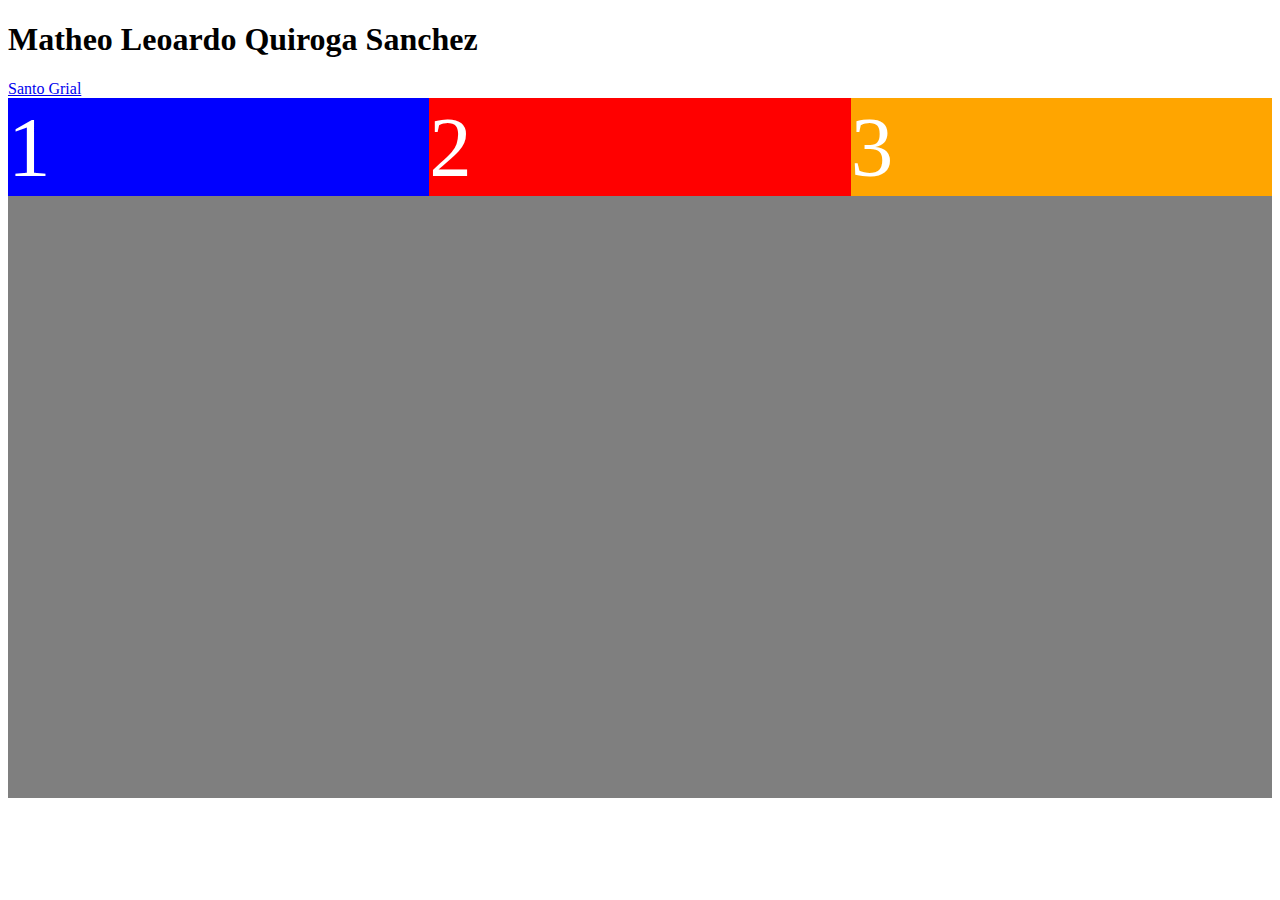
<file: index.html>
<!DOCTYPE html>
<html lang="en">
<head>
    <meta charset="UTF-8">
    <meta name="viewport" content="width=device-width, initial-scale=1.0">
    <link rel="stylesheet" href="estilos.css">
    <title>Uso del Flexbox</title>
</head>
<body>
    <h1>Matheo Leoardo Quiroga Sanchez</h1>
    <a href="practica.html">Santo Grial</a>
    <div class="contenedor">
        <div class="caja-1">
            1
        </div>
        <div class="caja-2">
            2
        </div>
        <div class="caja-3">
            3
        </div>
        <!-- <div class="caja-4">
            4
        </div>
        <div class="caja-5">5</div>
        <div class="caja-6">6</div> -->
    </div>
</body>
</html>
</file>
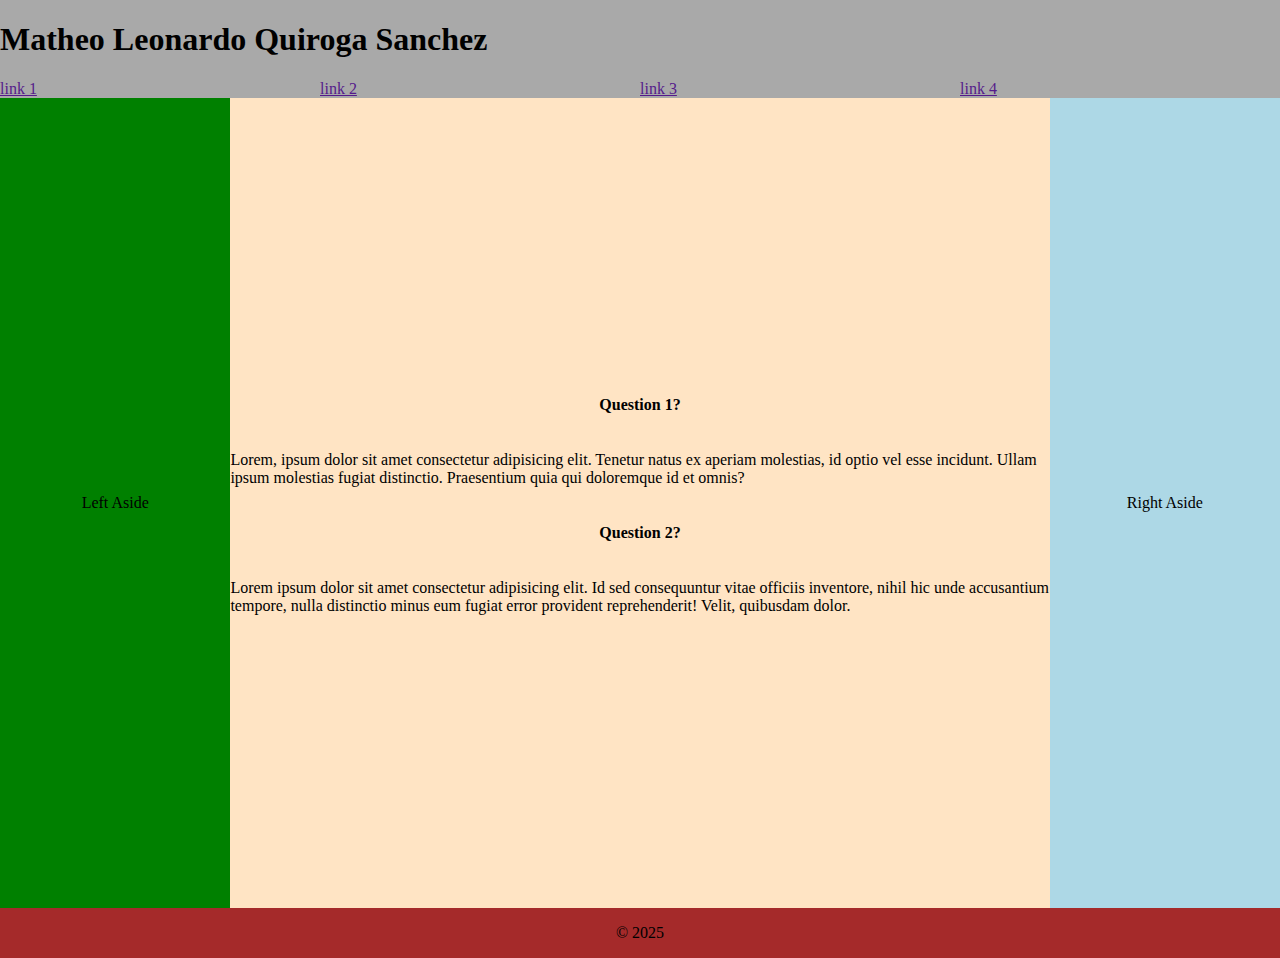
<file: practica.html>
<!DOCTYPE html>
<html lang="en">
<head>
    <meta charset="UTF-8">
    <meta name="viewport" content="width=device-width, initial-scale=1.0">
    <link rel="stylesheet" href="estilos2.css">
    <title>Document</title>
</head>
<body>
    <header class="cabecera">
        <h1>Matheo Leonardo Quiroga Sanchez</h1>
        <nav class="navbar">
            <li><a href="">link 1</a></li>
            <li><a href="">link 2</a></li>
            <li><a href="">link 3</a></li>
            <li><a href="">link 4</a></li>
        </nav>
    </header>
    <div class="container">
        <aside class="aside-left"> <p>Left Aside</p></aside>
        <main class="main">
            <article class="articulo">
                <section class="section-1">
                    <h4>Question 1?</h4>
                    <p>Lorem, ipsum dolor sit amet consectetur adipisicing elit. Tenetur natus ex aperiam molestias, id optio vel esse incidunt. Ullam ipsum molestias fugiat distinctio. Praesentium quia qui doloremque id et omnis?</p>
                </section>
                <section class="section-2">
                    <h4>Question 2?</h4>
                    <p>Lorem ipsum dolor sit amet consectetur adipisicing elit. Id sed consequuntur vitae officiis inventore, nihil hic unde accusantium tempore, nulla distinctio minus eum fugiat error provident reprehenderit! Velit, quibusdam dolor.</p>
                </section>
            </article>
        </main>
        <aside class="aside-right">
            <p>
                Right Aside
            </p>
        </aside>
    </div>
    <footer class="pie">
        <p>© 2025</p>
    </footer>
</body>
</html>
</file>
<file: estilos.css>
.contenedor{
    display: flex;
    flex-direction:row;
    justify-content: flex-start;
    flex-wrap: nowrap;
    align-items: flex-start;
    height: 700px;
    background-color: rgba(0, 0, 0, 0.5);
    align-content: center;
}

.caja-1{
    background-color: blue;
    font-size: 85px;
    color : white;
    flex-basis: 900px;
    flex-grow: 1;
    flex-shrink: 1;
    flex:900px 1 1;
}
.caja-2{
    background-color: red;
    font-size: 85px;
    color : white;
    flex-basis: 900px;
    flex-grow: 2;
    flex-shrink: 2;
    flex:900px 1 1;
}
.caja-3{
    background-color: orange;
    font-size: 85px;
    color : white;
    flex-basis: 900px;
    flex-grow: 1;
    flex-shrink: 1;
    flex:900px 1 1;
}
.caja-4{
    background-color: purple;
    font-size: 85px;
    color : white;
    flex-basis: 900px;
    flex-shrink: 1;
    flex:900px 1 1;
}
.caja-5{
    background-color: lightcoral;
    font-size: 85px;
    color : white;
    flex-basis: 900px;
    flex-shrink: 1;
    flex:900px 1 1;
}
.caja-6{
    background-color: yellow;
    font-size: 85px;
    color : white;
    flex-basis: 900px;
    flex-shrink: 1;
    flex:900px 1 1;
}
</file>
<file: estilos2.css>
body{
    margin: 0;
    padding: 0;
    color: black;
    display: flex;
    flex-direction: column;
}
.cabecera{
    background-color: darkgrey;
}

.navbar{
    display: flex;
    flex-direction: row;
    justify-content: space-around;
    justify-items: center;
}
.navbar li{
    list-style-type: none;
    flex: 100px 1 1;
}
.container{
    display: flex;
    flex-direction: row;
    justify-content: space-around;
    height: 90vh;
    align-content: center;
}
.aside-left{
    display: flex;
    flex-direction: column;
    justify-content: center;
    align-items: center;
    flex: 20% 1 1;
    background-color: green;
}
.aside-right{
    flex: 20% 1 1;
    background-color: lightblue;
    display: flex;
    flex-direction: column;
    justify-content: center;
    align-items: center;
}
.main{
    display: flex;
    flex-direction: row;
    justify-content: space-around;
    background-color: bisque;
    flex: 80% 2 2;
}
.main .articulo{
    display: flex;
    flex-direction: column;
    justify-content: center;
    align-items: center;
}
.section-1{
    display: flex;
    flex-direction: column;
    justify-content: center;
    align-items: center;
}
.section-2{
    display: flex;
    flex-direction: column;
    justify-content: center;
    align-items: center;
}
.pie{
    display: flex;
    flex-direction: row;
    justify-content: space-around;
    background-color: brown;
    flex: 10% 1 1;
}
</file>
